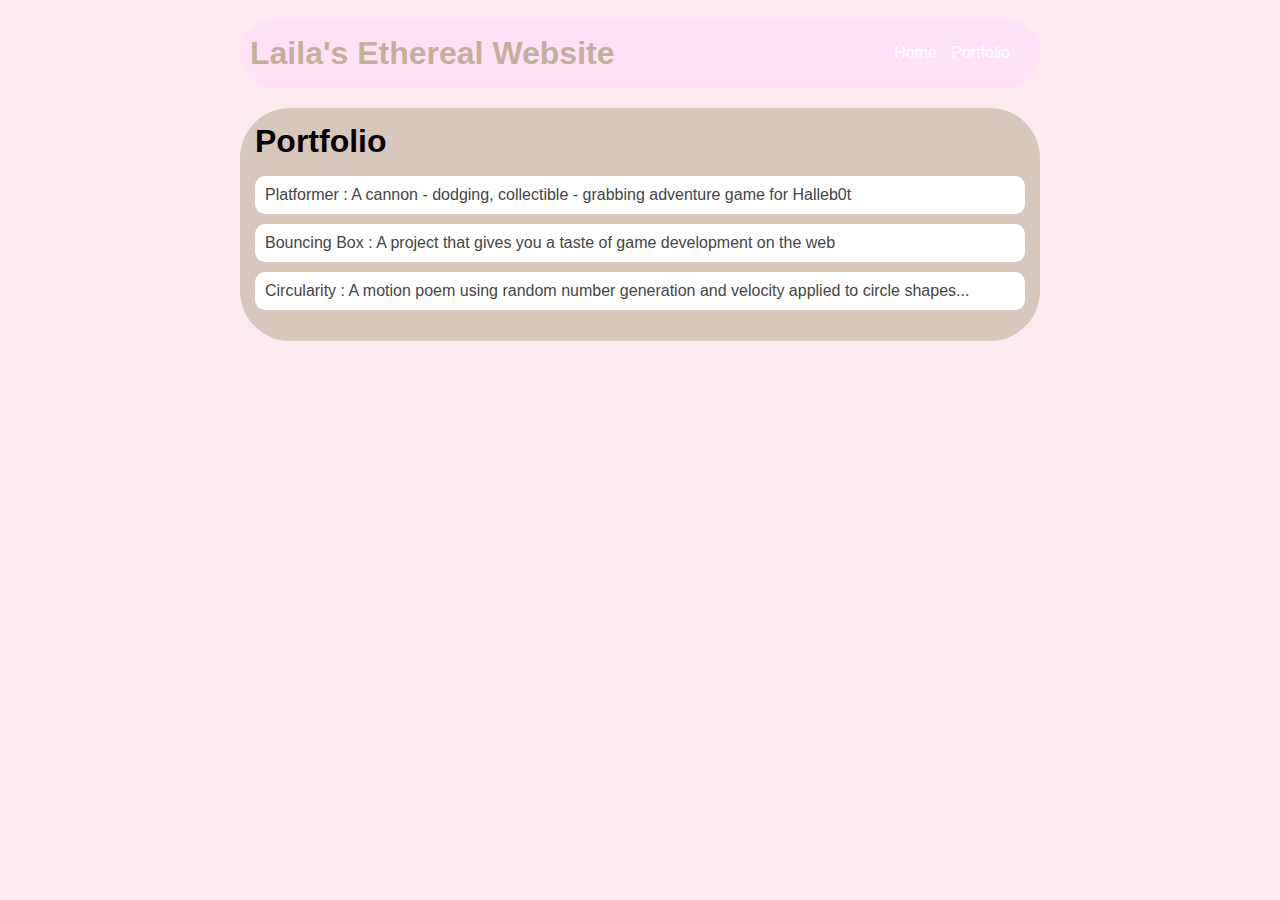
<file: portfolio.html>
<!DOCTYPE HTML>
<html>
    <head>
        <title>Laila's Beautiful Website</title>
        <link rel="stylesheet" href="style.css">
    </head>

    <body>
      <div id="all-contents">
        <nav>
            <h1>Laila's Ethereal Website</h1>
            <ul id="nav-ul>"
                <li class="nav-li">
                    <a class="nav-a" href="index.html">Home</a>
                </li>
                <li class="nav-li">
                    <a class="nav-a" href="portfolio.html">Portfolio</a>
                </li>
            </ul>
       </nav>
       <main>
        <div class="content">
           <h1>Portfolio</h1>
           <ul id="portfolio">
               <li><a href="projects/platformer/">Platformer : A cannon - dodging, collectible - grabbing adventure game for Halleb0t</a></li>
               <li><a href="projects/bouncing-box/">Bouncing Box : A project that gives you a taste of game development on the web </a></li>
               <li><a href="projects/circularity/">Circularity : A motion poem using random number generation and velocity applied to circle shapes...</a></li>
       </ul>
     </div>
  </main>
      </div>
    </body>
</html>
</file>
<file: style.css>
body {
  background: rgb(255, 233, 241);
  color: rgb(122, 89, 89);
  padding: 10px;
  font-family: arial;
}
#all-contents {
  max-width: 800px;
  margin: auto;
}

/* navigation menu */
nav {
  background: rgb(255, 226, 245);
  margin: 0 auto;
  margin-bottom: 20px;
  display: flex;
  padding: 10px;
  border-radius: 100px;
}
h1 {
  display: flex;
  align-items: center;
  color: rgb(195, 175, 155);
  flex: 1;
  margin: 0;
}
#nav-ul {
  list-style-image: none;
}
.nav-li {
  display: inline-block;
  padding: 0 10px;
}
a {
  text-decoration: none;
  color: #fff;
}

/* main container area beneath menu */
main {
  background: rgb(218, 199, 187);
  display: flex;
  border-radius: 50px;
}
.sidebar {
  margin-right: 25px;
  padding: 10px;
}
.sidebar-img {
  width: 200px;
  border-radius: 40px;
}
.content {
  flex: 1;
  padding: 15px;
}

/* portfolio styles */
#interests {
  border: 4px rgb(159, 142, 130) ridge;
  padding: 8px;
  border-radius: 25px;
}
h2,
h3 {
  margin: 0px;
}

         /* portfolio styles */
         .content h1 {
          color: black;
      }

      #portfolio {
          list-style-type: none;
          padding-left: 0;
      }

      #portfolio li {
          background: #fff;
          padding: 10px;
          border-radius: 10px;
          margin-bottom: 10px;
      }

      #portfolio li:hover {
          background: #eee;
      }

      #portfolio a {
          text-decoration: none;
          color: #454545;
      }
</file>
